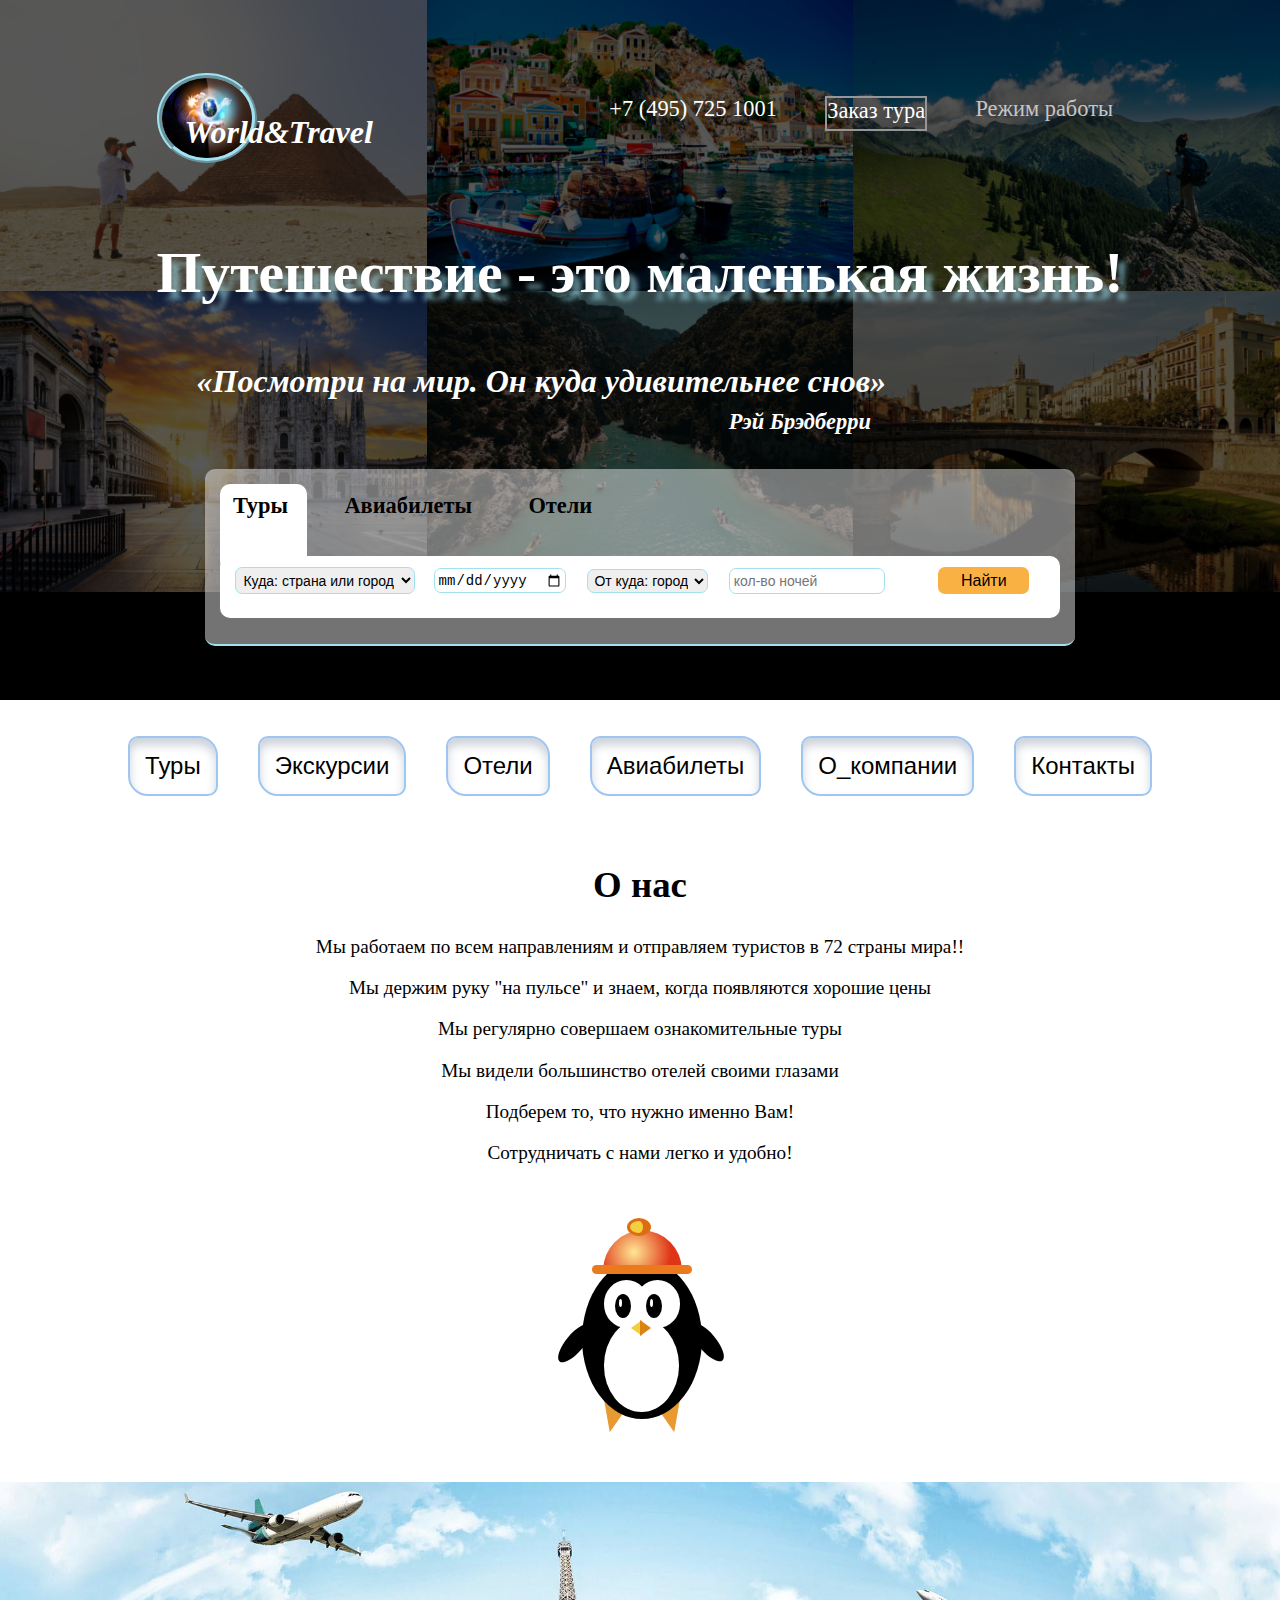
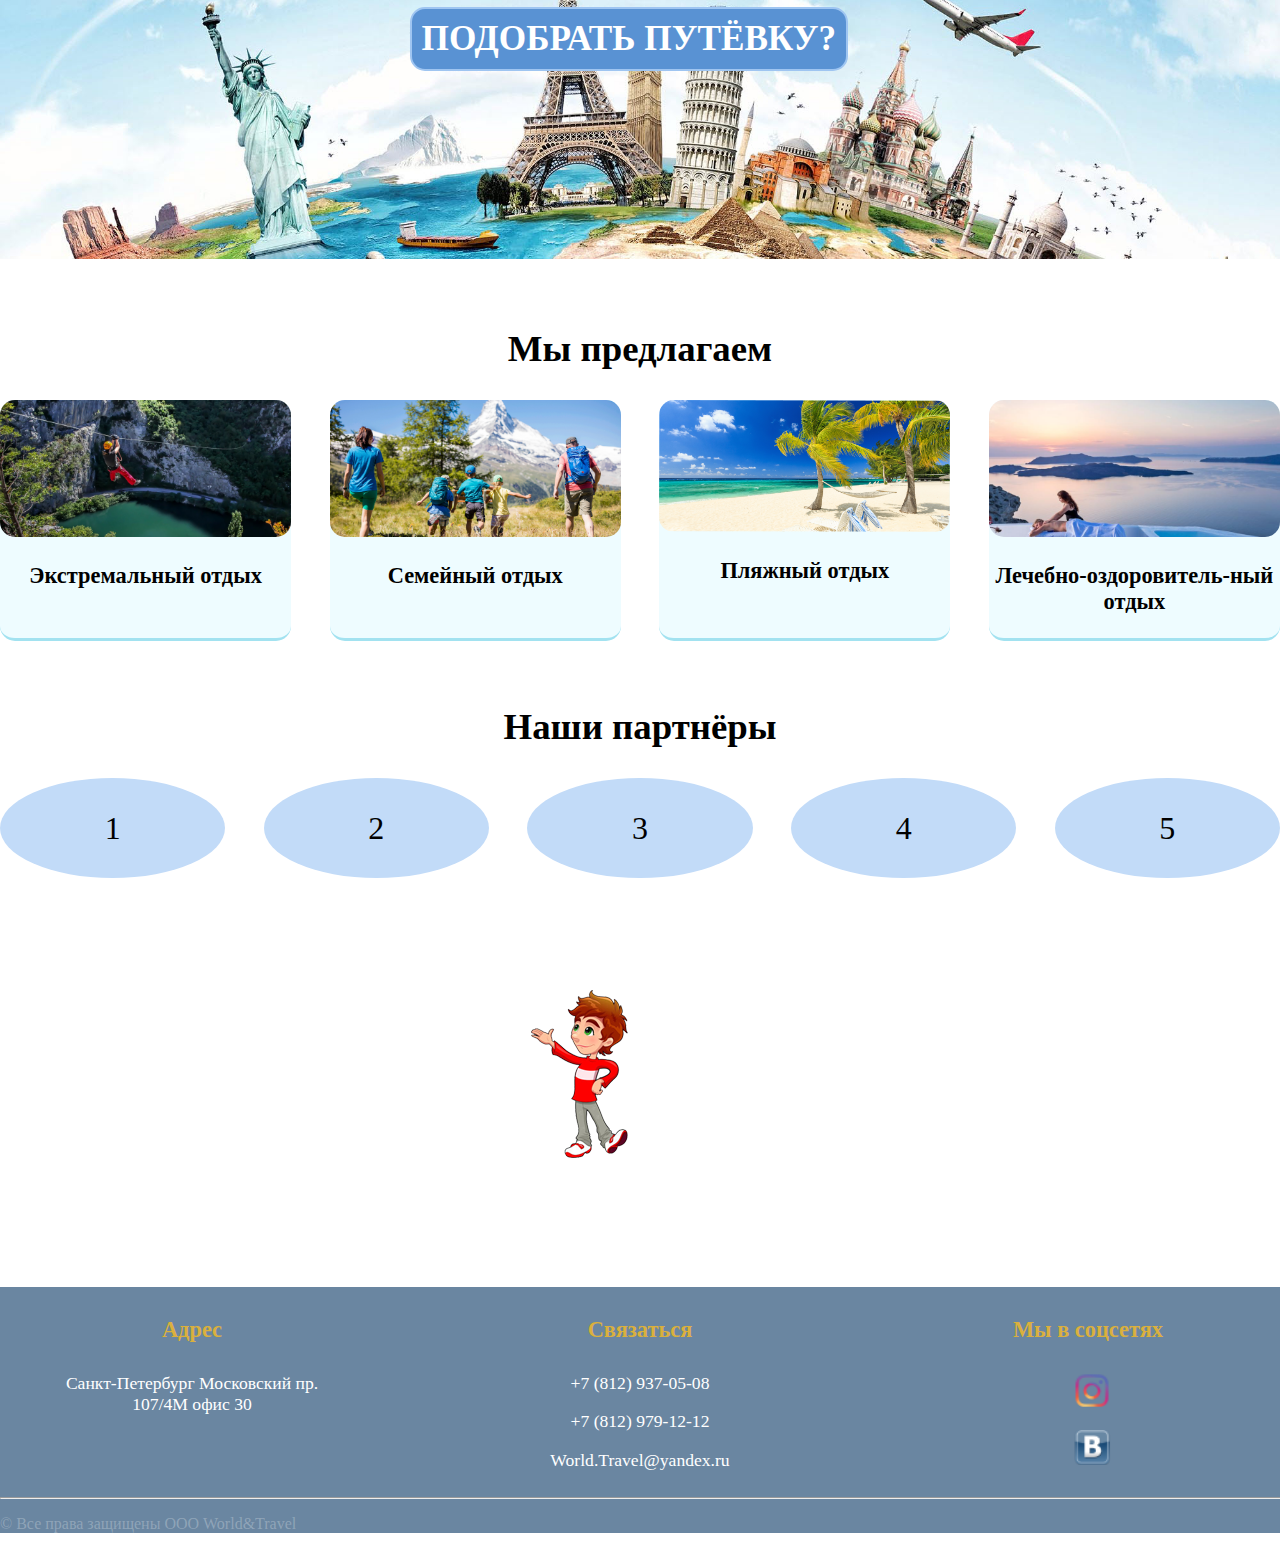
<file: index.html>
<!DOCTYPE html>
<html lang="en">

<head>
	<meta charset="UTF-8">
	<meta http-equiv="X-UA-Compatible" content="IE=edge">
	<meta name="viewport" content="width=device-width, initial-scale=1.0">
	<link rel="stylesheet" href="style.css">
	<link rel="stylesheet" href="web1-penguin/style.css">
	<link rel="stylesheet" href="flex_boy_4/style.css">

	<meta name="viewport" content="width=device-width, initial-scale=1.0">

	<title>World&Travel</title>
</head>

<body>
	<!-- Фон из картинок -->
	<div class="background-color">
		<!-- Затемнение -->
		<div class="darkening"></div>
		<!-- Блок с картинками -->
		<div class="background">
			<img class="im" src="img/изображение 1.png" alt="">
			<img class="im" src="img/изображение 2.png" alt="">
			<img class="im" src="img/изображение 3.png" alt="">
			<img class="im" src="img/изображение 4.png" alt="">
			<img class="im" src="img/изображение 5.png" alt="">
			<img class="im" src="img/изображение 6.png" alt="">
		</div>
	</div>
	<div class="web-site">
		<!-- Шапка -->
		<header>
			<!-- Контент -->
			<div class="name-site">
				<div class="logo">
					<img src="img/depositphotos_6691852-stock-photo-human-hand-holding-earth.jpg" alt="">
					<p>World&Travel</p>
				</div>
				<p class="tel" style="color: #fff;">+7 (495) 725 1001</p>
				<p class="order" style="color: #fff;"> Заказ тура</p>
				<p class="clock_work">Режим работы</p>
			</div>
			<div class="words">
				<p style="font-weight: bolder;
	color: #fff;
	text-shadow: 8px 8px 5px rgba(162,226,240,0.55);">Путешествие - это маленькая жизнь!</p>
				<blockquote style="font-weight: bolder;
	color: #fff;
	font-style: italic;">
					«Посмотри на мир. Он куда удивительнее cнов»<br>
					<cite style="font-weight: bolder;
	color: #fff;
	font-style: italic;">Рэй Брэдберри</cite>
				</blockquote>
			</div>
			<!-- Поиск -->
			<div class="search">
				<div class="line1">
					<p>Туры</p>
					<p>Авиабилеты</p>
					<p>Отели</p>
				</div>
				<div class="line2">
					<form action="#">
						<div>
							<select name="theme" required="required"
								style="border: 1.5px solid #A2E2F0; font-size: 14px; padding: 2%; border-radius: 7px;">
								<option value="">Куда: страна или город</option>
								<option>Абхазия</option>
								<option>Армения</option>
								<option>Болгария</option>
								<option>Греция</option>
								<option>Египет</option>
								<option>Италия</option>
								<option>Кипр</option>
								<option>Мальдивы</option>
								<option>Сейшелы</option>
								<option>Таиланд</option>
							</select>
						</div>
						<div>
							<input type="date"
								style="border: 1.5px solid #A2E2F0; font-size: 14px; padding: 2%; border-radius: 7px;">
						</div>
						<div>
							<select name="theme" required="required"
								style="border: 1.5px solid #A2E2F0; font-size: 14px; padding: 2%; border-radius: 7px;">
								<option value="">От куда: город</option>
								<option>Владивосток</option>
								<option>Екатеринбург</option>
								<option>Иркутск</option>
								<option>Казань</option>
								<option>Краснодар</option>
								<option>Москва</option>
								<option>Н.Новгород</option>
								<option>Омск</option>
								<option>Пенза</option>
								<option>С.Петербург</option>
							</select>
						</div>
						<div>
							<input type="number" placeholder="кол-во ночей"
								style="border: 1.5px solid #A2E2F0; font-size: 14px; padding: 2%; border-radius: 7px; width: 80%;">
						</div>
						<div>
							<button
								style="border: none; background-color: #FAB144; font-size: 16px; padding: 10%; border-radius: 7px; width: 200%;">Найти</button>
						</div>
					</form>
				</div>
			</div>
		</header>

		<!-- меню -->
		<menu>
			<button><a href="Туры/index.html">Туры</a></button>
			<button><a href="#">Экскурсии</a></button>
			<button><a href="#">Отели</a></button>
			<button><a href="#">Авиабилеты</a></button>
			<button><a href="#about">О_компании</a></button>
			<button><a href="#contacts">Контакты</a></button>
		</menu>

		<!-- Основной контент -->
		<main>
			<div class="block-1">
				<h2 id="about">О нас</h2>
				<p>Мы работаем по всем направлениям и отправляем туристов в 72 страны мира!!</p>
				<p>Мы держим руку "на пульсе" и знаем, когда появляются хорошие цены</p>
				<p>Мы регулярно совершаем ознакомительные туры</p>
				<p>Мы видели большинство отелей своими глазами</p>
				<p>Подберем то, что нужно именно Вам!</p>
				<p>Сотрудничать с нами легко и удобно!</p>
			</div>

			<div class="block-2">
				<!--****************** Пингвиненок ********************-->
				<div class="penguin">
					<div class="hat">
						<div class="ball1"></div>
						<div class="ball2">
						</div>
						<div class="line"></div>
					</div>
					<div class="body">
						<div class="eyes eye1">
							<div class="ey">
								<div class="e"></div>
							</div>
						</div>
						<div class="eyes eye2">
							<div class="ey">
								<div class="e"></div>
							</div>
						</div>
						<div class="nose1"></div>
						<div class="nose2"></div>
						<div class="tummy"></div>
						<div class="hand1"></div>
						<div class="hand2"></div>
					</div>
					<div class="leg1"></div>
					<div class="leg2"></div>
				</div>
			</div>

			<div class="block-3">
				<img src="img/reisen.jpg" alt="" style="width: 100%;">
				<p><a>ПОДОБРАТЬ ПУТЁВКУ?</a></p>
			</div>

			<!-- Виды туризма (отдыха) -->
			<div class="block-4">
				<h2>Мы предлагаем</h2>
				<div class="box">
					<div class="b-1">
						<img src="img/экстрим.png" alt="">
						<h3>Экстремальный отдых</h3>
					</div>
					<div class="b-1">
						<img src="img/семейный.png" alt="">
						<h3>Семейный отдых</h3>
					</div>
					<div class="b-1">
						<img src="img/пляжный.png" alt="">
						<h3>Пляжный отдых</h3>
					</div>
					<div class="b-1" style="margin-right: 0;">
						<img src="img/лечебный.png" alt="">
						<h3>Лечебно-оздоровитель-ный отдых</h3>
					</div>
				</div>
			</div>
	</div>

	<!-- ПАРТНЁРЫ -->
	<div class="block-5">
		<h2>Наши партнёры</h2>
		<div class="box">
			<div>
				<p>1</p>
			</div>
			<div>
				<p>2</p>
			</div>
			<div>
				<p>3</p>
			</div>
			<div>
				<p>4</p>
			</div>
			<div style="margin-right: 0;">
				<p>5</p>
			</div>
		</div>
	</div>

	<!-- Мальчик -->
	<div class="block-6">
		<div class="boy">
			<div class="b box-1">
				<img src="flex_boy_4/img/boy1.png" alt="">
			</div>
			<div class="b box-2">
				<h2>Это мяч?...</h2>
				<img class="i1" src="flex_boy_4/img/boy2.png" alt="">
				<img class="i2" src="flex_boy_4/img/boy7.png" alt="">
			</div>
			<div class="b box-3">
				<h2>Это кирпич...</h2>
				<img class="i1" src="flex_boy_4/img/boy3.png" alt="">
				<img class="i2" src="flex_boy_4/img/boy7.png" alt="">
			</div>
			<div class="b box-4 shake">
				<img class="" src="flex_boy_4/img/boy3.png" alt="">
			</div>
		</div>
	</div>

	</main>

	<!-- Футер -->
	<footer id="contacts">
		<div class="box">
			<div>
				<h4>Адрес</h4>
				<p>Санкт-Петербург Московский пр. <br> 107/4М офис 30</p>
			</div>
			<div>
				<h4>Связаться</h4>
				<p>+7 (812) 937-05-08</p>
				<p>+7 (812) 979-12-12</p>
				<p>World.Travel@yandex.ru</p>
			</div>
			<div style="margin-right: 0%;">
				<h4>Мы в соцсетях</h4>
				<div class="icons">
					<img src="img/2 1.png" alt="">
					<img src="img/vkontakte-256x256 2.png" alt="">
				</div>
			</div>
		</div>
		<hr style="width: 100%;">
		<p>© Все права защищены ООО World&Travel</p>
	</footer>
	</div>
</body>

</html>
</file>
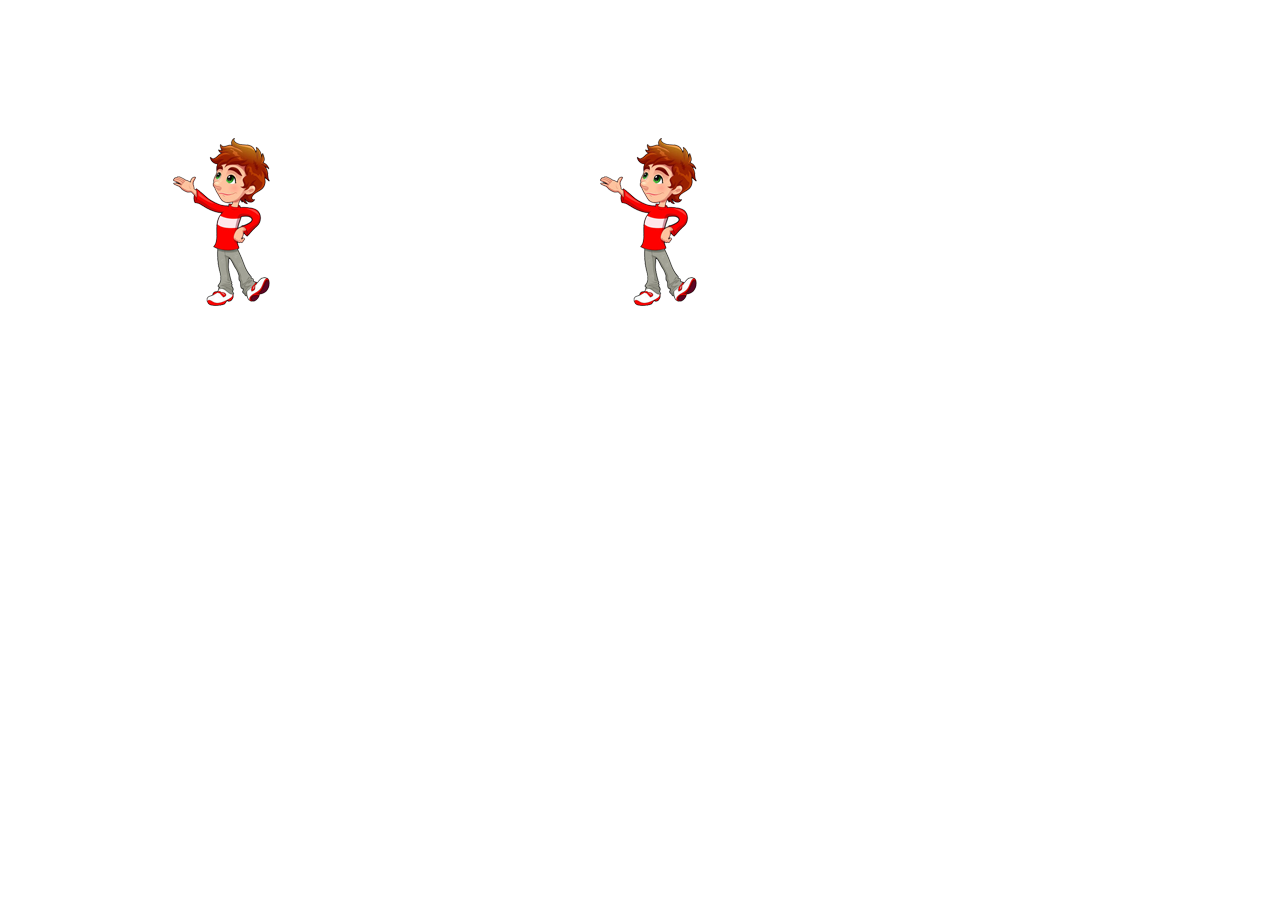
<file: flex_boy_4/index.html>
<!DOCTYPE html>
<html lang="en">

<head>
	<meta charset="UTF-8">
	<meta http-equiv="X-UA-Compatible" content="IE=edge">
	<meta name="viewport" content="width=device-width, initial-scale=1.0">
	<title>Document</title>
	<link rel="stylesheet" href="style.css">
</head>

<body>
	<div class="flex">
		<div class="boy">

			<div class="b box-1">
				<img src="img/boy1.png" alt="">
			</div>
			<div class="b box-2">
				<h2>Это мяч?...</h2>
				<img class="i1" src="img/boy2.png" alt="">
				<img class="i2" src="img/boy7.png" alt="">
			</div>
			<div class="b box-3">
				<h2>Это кирпич...</h2>
				<img class="i1" src="img/boy3.png" alt="">
				<img class="i2" src="img/boy7.png" alt="">
			</div>
			<div class="b box-4 shake">
				<img class="" src="img/boy3.png" alt="">
			</div>

		</div>

		<div class="boy">

			<div class="b box-1">
				<img src="img/boy1.png" alt="">
			</div>
			<div class="b box-2">
				<h2>Это мяч?...</h2>
				<img class="i1" src="img/boy2.png" alt="">
				<img class="i2" src="img/boy7.png" alt="">
			</div>
			<div class="b box-3">
				<h2>Это кирпич...</h2>
				<img class="i1" src="img/boy3.png" alt="">
				<img class="i2" src="img/boy7.png" alt="">
			</div>
			<div class="b box-4 shake">
				<img class="" src="img/boy3.png" alt="">
			</div>

		</div>
	</div>
</body>

</html>
</file>
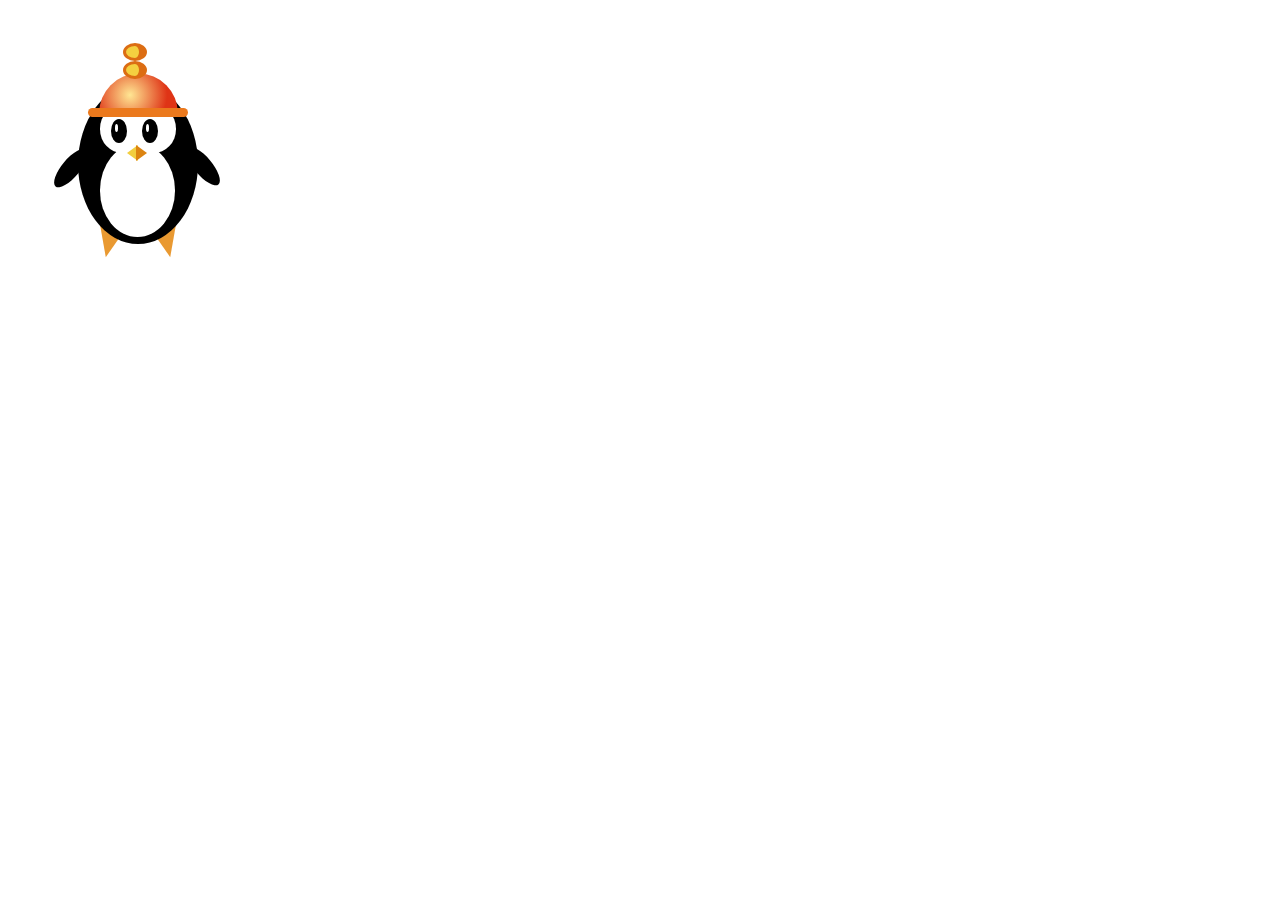
<file: web1-penguin/index.html>
<!DOCTYPE html>
<html lang="en">

<head>
	<meta charset="UTF-8">
	<meta http-equiv="X-UA-Compatible" content="IE=edge">
	<meta name="viewport" content="width=device-width, initial-scale=1.0">
	<title>Document</title>
	<link rel="stylesheet" href="style.css">
</head>

<body>
	<div class="penguin">
		<div class="hat">
			<div class="ball1 b1"></div>
			<div class="ball1 b2"></div>
			<div class="ball2">

			</div>
			<div class="line"></div>
		</div>
		<div class="body">
			<div class="eyes eye1">
				<div class="ey">
					<div class="e"></div>
				</div>
			</div>
			<div class="eyes eye2">
				<div class="ey">
					<div class="e"></div>
				</div>
			</div>
			<div class="nose1"></div>
			<div class="nose2"></div>
			<div class="tummy"></div>
			<div class="hand1"></div>
			<div class="hand2"></div>
		</div>

		<div class="leg1"></div>
		<div class="leg2"></div>

	</div>
</body>

</html>
</file>
<file: style.css>
body{
	padding: 0;
	margin: 0;
}
/* ******************** Фон из картинок ******************* */
.background-color{
	background-color: #000;
	width: 100%;
	height: 700px;
	position: absolute;
	top: 0;
	z-index: -5;
}
/* Затемнение */
.darkening{
	position: absolute;
	width: 100%;
	height: 100%;
	background-color: rgba(0, 0, 0, 0.653);
}
/* ************************** Сайт ********************** */
.web-site{
	/* width: 100%; */
	display: flex;
	flex-direction: column;
	align-items: center;
}
/* *************************   Шапка   ******************* */
header{
	display: flex;
	flex-direction: column;
	justify-content: center;
}
.name-site, .logo{
	display: flex;
	flex-direction: row;
}
.logo p{
	font-weight: bolder;
	font-style: italic;
	color: #fff;
}
.line1{
	background-color: #fff;
	border-radius: 10px;
	margin: 15px 15px 0px 15px;
	display: flex;
	flex-direction: row;
}
.line2{
	background-color: #fff;
	margin: -15px 15px 10px 15px;
	border-radius: 10px;
}
.line2 form{
	display: flex;
	/* flex-direction: row; */
	align-items: center;
	flex-wrap: wrap;
}
.line2 form div{
	margin: 1.3% 1.3% 0% 1.8%;
}
/* *************************   Меню   ******************* */
menu{
	display: flex;
	flex-direction: row;
}
menu button{
	background-color: #fff;
	border-radius: 10px 20px 10px 20px;
	border: 2px solid #9FC5F1;
	box-shadow: 0px 7px 10px 0px rgba(86, 107, 132, 0.3) inset;
}
menu button a{
	text-decoration: none;
	color: #000;
}
menu button:hover{
	background-color: #3c78bd;
	box-shadow: 0px 7px 10px 0px rgba(138, 181, 233, 0.507) inset;
	border: 2px solid #c2dbf8;
}
menu button a:hover{
	color: #c5daf3;
}
/* ********************   Основной контент   ************** */
.block-3 p{
	position: absolute;
	font-weight: bolder;
	border: 2px solid #9FC5F1;
	padding: 2px;
	border-radius: 15px;
	background-color: #5992d3;
	color: #fff;
	padding: 10px;
}
.block-3 p:hover{
	border: 2px solid #000000;
	border-radius: 15px;
	color: #000;
}
/**************** Виды туризма (отдыха) ****************/
.block-4 .box img{
	width: 100%;
	border-radius: 15px;
}
.block-4 .box div{
	border-bottom: 3px solid #A2E2F0;
	border-radius: 15px;
	background-color: #eefcff;
	text-align: center;
}
/************************ ПАРТНЁРЫ *********************/
.block-5 .box{
	display: flex;
	flex-direction: row;
}
.block-5 .box div{
	background-color: #c2dbf8;
	border-radius: 100%;
	margin-right: 3%;
}
.block-5 .box p{
text-align: center;
	font-size: 2em;
}
/************************** Футер **********************/
footer{
	margin-top: 5%;
	width: 125%;
	background-color: #6a86a1;
}
footer .box{
	display: flex;
	flex-direction: row;
}
footer .box div{
	width: 200%;
}
footer .box div h4{
	color: #dab03d;
	text-align: center;
}
footer .box div .icons{
	display: flex;
	flex-direction: column;
}
footer .box div .icons img{
	width: 5%;
	margin-bottom: 3%;
	margin-left: 23%;
}
footer .box div p{
	color: #fff;
	/* text-align: center; */
}
footer hr{
	color: rgba(255, 255, 255, 0.219);
}
footer p{ 
	color: rgba(255, 255, 255, 0.26);
}





@media (min-width: 1000px){
/* ******************** Фон из картинок ******************* */
/* Блок с картинками */
.background{
	display: grid;
	grid-template-columns: repeat(3, 1fr);
}
.background-color img{
	width: 100%;
	height: 100%;
}
/* ************************** Сайт ********************** */
/* *************************   Шапка   ******************* */
header{
	height: 700px;
}
.logo img{
	width: 90px;
	height: 80px;
	border-radius: 100%;
	border: 1.5mm ridge #A2E2F0;
}
.logo p{
	font-size: 2em;
	margin-top: 14%;
	margin-left: -25%;
}
.tel{
	font-size: 1.4em;
	margin-left: 17%;
}
.order{
	font-size: 1.4em;
	margin-left: 5%;
	margin-right: 5%;
	border: 0.1em solid #969696;
	height: 1.4em;
}
.clock_work{
	color: #C5C5C5;
	font-size: 1.4em;
	text-align: right;
}
.words p{
	font-size: 3.6em;
}
blockquote{
	font-size: 2em;
}
cite{
	font-size: 0.7em;
	margin-left: 60%;
}
/* Поиск */
.search{
	width: 90%;
	height: 25%;
	background-color: rgba(255, 255, 255, 0.45);
	border-radius: 10px;
	margin-left: 5%;
	margin-bottom: -2%;
	border-bottom: 2px solid #A2E2F0;
}
.line1{
	height: 50%;
	width: 10%;
}
.line1 p{
	font-size: 1.4em;
	font-weight: bold;
	margin: 10% 50% 0% 15%;
}
.line2{
	height: 35%;
}
/* *************************   Меню   ******************* */
menu{
	height: 100px;
	justify-content: space-between;
	padding: 0;
}
menu button{
	padding: 10px 15px 10px 15px;
	margin: 20px;
}
menu button a{
	font-size: 1.8em;
}
/* ********************   Основной контент   ************** */
.block-1 h2{
	text-align: center;
	font-size: 2.3em;
}
.block-1 p{
	font-size: 1.2em;
	text-align: center;
}
/* Пингвиненок */
.block-2{
	margin-left: 40%;
	margin-bottom: 3%;
}
.block-3 p{
	margin-left: 32%;
	margin-top: -20%;
	font-size: 2.2em;
}
/**************** Виды туризма (отдыха) ****************/
.block-4 h2, .block-5 h2{
	margin-top: 5%;
	text-align: center;
	font-size: 2.3em;
}
.block-4 .box{
display: flex;
flex-direction: row;
}
.block-4 .box div{
	width: 30%;
	margin-right: 3%;
}
.block-4 .box h3{
	font-size: 1.4em;
}
/************************ ПАРТНЁРЫ *********************/
.block-5 .box div{
	width: 40%;
	height: 100px;
}
/* Мальчик */
.block-6{
	margin-left: 30%;
}
/************************** Футер **********************/
footer .box{
	width: 80%;
	margin-top: 2%;
}
footer .box div{
	margin-right: 5%;
}
footer .box div h4{
	font-size: 1.4em;
}
footer .box div p{
	font-size: 1.1em;
	text-align: center;
}
}


/* AAAAAAAAAAAAAAAAAAAAAAAAAAAAAAAAAAAAAAAAAAAAAAAAAAAAAAAAAAAAAAAAAAAAAAAAAAAAAAAAAAAAAAAAAAAAAAAAAAAAAAAAAAAAAAAAAAAAAAAAAAAAAAAAAAAAAAAAAAAAAAAAAAAAAAAAAAAAAAAAAAAAAAAAAAA */

@media (min-width: 800px) and (max-width: 1000px){
/* ******************** Фон из картинок ******************* */
.background-color{
	width: 100%;
	height: 600px;
}
/* Блок с картинками */
.background{
	display: grid;
	grid-template-columns: repeat(3, 1fr);
}
.background-color img{
	width: 100%;
	height: 100%;
}
/* ************************** Сайт ********************** */
/* *************************   Шапка   ******************* */
header{
	height: 600px;
}
.logo img{
	width: 70px;
	height: 60px;
	border-radius: 100%;
	border: 1.3mm ridge #A2E2F0;
}
.logo p{
	font-size: 1.4em;
	margin-top: 17%;
	margin-left: -20%;
}
.tel{
	font-size: 1.2em;
	margin-left: 15%;
}
.order{
	font-size: 1.2em;
	margin-left: 5%;
	margin-right: 5%;
	border: 0.1em solid #969696;
	height: 1.2em;
}
.clock_work{
	color: #C5C5C5;
	font-size: 1.2em;
	text-align: right;
}
.words p{
	margin-top: 7%;
	font-size: 2.6em;
	text-align: center;
}
blockquote{
	font-size: 2em;
	text-align: center;
}
cite{
	font-size: 0.7em;
	margin-left: 60%;
}
/* Поиск */
.search{
	width: 90%;
	height: 28%;
	background-color: rgba(255, 255, 255, 0.45);
	border-radius: 10px;
	margin-left: 5%;
	margin-top: 4%;
}
.line1{
	height: 35%;
	width: 11%;
}
.line1 p{
	font-size: 1.3em;
	font-weight: bold;
	margin: 10% 50% 0% 15%;
}
.line2{
	height: 55%;
}
.line2 select option{
	font-size: 20px;
}
.line2 input{
	size: 20px;
}
/* *************************   Меню   ******************* */
menu{
	height: 60px;
	width: 0%;
	justify-content: center;
	padding: 0;
}
menu button{
	padding: 10px 15px 10px 15px;
	margin: 5px;
}
menu button a{
	font-size: 20px;
}
/* ********************   Основной контент   ************** */
.block-1 h2{
	text-align: center;
	font-size: 2em;
}
.block-1 p{
	font-size: 1.1em;
	text-align: center;
}
/* Пингвиненок */
.block-2{
	margin-left: 30%;
}
.block-3{
	margin-top: 5%;
}
.block-3 p{
	margin-left: 28%;
	margin-top: -20%;
	font-size: 1.7em;
}
/**************** Виды туризма (отдыха) ****************/
.block-4 h2, .block-5 h2{
	margin-top: 5%;
	text-align: center;
	font-size: 2em;
}
.block-4 .box{
display: flex;
flex-direction: row;
}
.block-4 .box div{
	width: 30%;
	margin-right: 3%;
}
.block-4 .box h3{
	font-size: 1.2em;
}
/************************ ПАРТНЁРЫ *********************/
.block-5 .box div{
	width: 40%;
	height: 100px;
}
.block-5 .box p{
text-align: center;
	font-size: 2em;
}
/* Мальчик */
.block-6{
	margin-left: 25%;
}
/************************** Футер **********************/
footer .box{
	width: 80%;
	margin-top: 2%;
	margin-left: 0%;
}
footer .box div{
	margin-right: 5%;
}
footer .box div h4{
	font-size: 1.2em;
}
footer .box div p{
	font-size: 0.9em;
	text-align: center;
}
}

/* AAAAAAAAAAAAAAAAAAAAAAAAAAAAAAAAAAAAAAAAAAAAAAAAAAAAAAAAAAAAAAAAAAAAAAAAAAAAAAAAAAAAAAAAAAAAAAAAAAAAAAAAAAAAAAAAAAAAAAAAAAAAAAAAAAAAAAAAAAAAAAAAAAAAAAAAAAAAAAAAAAAAAAAAAAA */



@media (min-width: 600px) and (max-width: 800px){
/* ******************** Фон из картинок ******************* */
.background-color{
	width: 100%;
	height: 600px;
	background-image: url(img/CAPA_HOMEPAGE_LOCATIONS_SYDNEY_2.jpg);
	background-repeat: no-repeat;
}
.background .im{
	display: none;
}
/* ************************** Сайт ********************** */
/* *************************   Шапка   ******************* */
header{
	height: 590px;
}
.name-site, .logo{
	padding: 1%;
}
.logo img{
	width: 65px;
	height: 55px;
	border-radius: 100%;
	border: 1.3mm ridge #A2E2F0;
}
.logo p{
	font-size: 1.3em;
	margin-top: 17%;
	margin-left: -20%;
}
.tel{
	font-size: 1.1em;
	margin-left: 18%;
}
.order{
	font-size: 1.1em;
	margin-left: 5%;
	margin-right: 0%;
	border: 0.1em solid #969696;
	height: 1.2em;
}
.clock_work{
	display: none;
}
.words p{
	margin-top: 7%;
	font-size: 2.4em;
	text-align: center;
}
blockquote{
	font-size: 1.4em;
	text-align: center;
}
cite{
	font-size: 0.7em;
	margin-left: 60%;
}
/* Поиск */
.search{
	width: 90%;
	height: 28%;
	background-color: rgba(255, 255, 255, 0.45);
	border-radius: 10px;
	margin-left: 5%;
	margin-top: 4%;
}
.line1{
	height: 38%;
	width: 11%;
}
.line1 p{
	font-size: 1.1em;
	font-weight: bold;
	margin: 10% 50% 0% 15%;
}
.line2{
	height: 55%;
}
.line2 select option{
	font-size: 20px;
}
.line2 input{
	size: 20px;
}
/* *************************   Меню   ******************* */
menu{
	height: 50px;
	width: 100%;
	justify-content: center;
	padding: 0;
}
menu button{
	padding: 7px 11px 7px 11px;
	margin: 5px;
}
menu button a{
	font-size: 15px;
}
/* ********************   Основной контент   ************** */
.block-1 h2{
	text-align: center;
	font-size: 1.8em;
	margin-top: 0%;
}
.block-1 p{
	font-size: 1em;
	text-align: center;
}
/* Пингвиненок */
.block-2{
	margin-left: 28%;
}
.block-3{
	margin-top: 2%;
}
.block-3 p{
	margin-left: 30%;
	margin-top: -19%;
	font-size: 1.2em;
}
/**************** Виды туризма (отдыха) ****************/
.block-4 h2, .block-5 h2{
	margin-top: 5%;
	text-align: center;
	font-size: 1.8em;
}
.block-4 .box{
display: flex;
flex-direction: column;
align-items: center;
}
.block-4 .box div{
	width: 70%;
	margin-top: 3%;
}
.block-4 .box h3{
	font-size: 1.2em;
}
/************************ ПАРТНЁРЫ *********************/
.block-5 .box div{
	width: 40%;
	height: 100px;
}
/* Мальчик */
.block-6{
	margin-left: 20%;
}
/************************** Футер **********************/
footer .box{
	width: 75%;
	margin-top: 2%;
	margin-left: 2%;
}
footer .box div h4{
	font-size: 1.1em;
}
footer .box div p{
	font-size: 0.8em;
	text-align: center;
}
}


@media (max-width: 600px){
/* ******************** Фон из картинок ******************* */
.background-color{
	width: 100%;
	height: 600px;
	background-image: url(img/CAPA_HOMEPAGE_LOCATIONS_SYDNEY_2.jpg);
	background-repeat: no-repeat;
}
.background .im{
	display: none;
}
/* ************************** Сайт ********************** */
/* *************************   Шапка   ******************* */
header{
	height: 590px;
	padding: 2%;
}
.name-site, .logo{
	padding: 1%;
}
.logo img{
	width: 60px;
	height: 50px;
	border-radius: 100%;
	border: 1.1mm ridge #A2E2F0;
}
.logo p{
	font-size: 1.3em;
	margin-top: 13%;
	margin-left: -20%;
}
.tel{
	display: none;
}
.order{
	font-size: 1.2em;
	margin-left: 20%;
	border: 0.1em solid #969696;
	height: 1.2em;
}
.clock_work{
	display: none;
}
.words p{
	margin-top: 7%;
	font-size: 2.2em;
	text-align: center;
}
blockquote{
	font-size: 1.3em;
	text-align: center;
}
cite{
	font-size: 0.7em;
	margin-left: 60%;
}
/* Поиск */
.search{
	width: 90%;
	height: 32%;
	background-color: rgba(255, 255, 255, 0.45);
	border-radius: 10px;
	margin-left: 5%;
	margin-top: 4%;
}
.line1{
	height: 30%;
	width: 15%;
}
.line1 p{
	font-size: 1em;
	font-weight: bold;
	margin: 10% 50% 0% 15%;
}
.line2{
	height: 58%;
	padding-top: 2%;
}
.line2 select option{
	font-size: 20px;
}
.line2 input{
	size: 20px;
}
/* *************************   Меню   ******************* */
menu{
	flex-wrap: wrap;
	height: 50px;
	width: 100%;
	justify-content: center;
	padding: 0;
}
menu button{
	padding: 7px 11px 7px 11px;
	margin: 5px;
}
menu button a{
	font-size: 16px;
}
/* ********************   Основной контент   ************** */
.block-1 h2{
	text-align: center;
	font-size: 1.5em;
	margin-top: 9%;
}
.block-1 p{
	font-size: 0.9em;
	text-align: center;
}
/* Пингвиненок */
.block-2{
	margin-left: 25%;
}
.block-3{
	margin-top: 2%;
}
.block-3 p{
	margin-left: 27%;
	margin-top: -20%;
	font-size: 1.1em;
}
.block-3 button{
	margin-left: 33%;
	margin-top: -15%;
	font-size: 1.1em;
}
/**************** Виды туризма (отдыха) ****************/
.block-4 h2, .block-5 h2{
	margin-top: 5%;
	text-align: center;
	font-size: 1.8em;
}
.block-4 .box{
display: flex;
flex-direction: column;
align-items: center;
}
.block-4 .box div{
	width: 70%;
	margin-top: 3%;
}
.block-4 .box h3{
	font-size: 1.2em;
}
/************************ ПАРТНЁРЫ *********************/
.block-5 .box div{
	width: 40%;
	height: 100px;
}
/* Мальчик */
.block-6{
	margin-left: 18%;
}
/************************** Футер **********************/
footer .box{
	width: 75%;
	margin-top: 2%;
}
footer .box div h4{
	font-size: 1.1em;
}
footer .box div p{
	font-size: 0.8em;
	text-align: center;
	margin-left: 2%;
}
}
</file>
<file: web1-penguin/style.css>
.penguin{
	width: 200px;
	height: 200px;
	padding: 30px;
	/* border: 1px solid #000; */
	
}
.hat{
	width: 50%;
	height: 30%;
}
.ball1{
	width: 13%;
	height: 20%;
	background-color: #f4d040;
	border-radius: 100%;
	position: relative;
	left: 85%;
	top: 8%;
	z-index: 17;
	border-right: 8px solid #dc6d13;
	border-top: 3px solid #dc6d13;
	border-left: 3px solid #dc6d13;
	border-bottom: 3px solid #dc6d13;

}
.ball2{
	width: 85%;
	height: 120%;
	background:radial-gradient(circle farthest-corner at 60% 25%, #ffe693 0%, #df3416 50%);
	position: relative;
	left: 58%;
	top: -55%;
	z-index: 13;
	clip-path: circle(50% at 50% 0%);
	transform: rotate(180deg);

}
.line{
	width: 100%;
	height: 15%;
	background-color: #eb791d;
	border-radius: 30px;
	position: relative;
	z-index: 15;
	left: 50%;
	top: -63%;
}

.body{
	background-color: #000;
	border-radius: 100%;
	height: 80%;
	width: 60%;
	position: relative;
	left: 20%;
	top: -7%;
	z-index: 11;
}
.tummy{
	background-color: #fff;
	border-radius: 100%;
	height: 58%;
	width: 63%;
	position: relative;
	left: 18%;
	top: -50%;
}
.hand1{
	background-color: #000;
	border-radius: 100%;
	height: 30%;
	width: 15%;
	position: relative;
	left: -13%;
	top: -108%;
	transform: rotate(40deg);
}
.hand2{
	background-color: #000;
	border-radius: 100%;
	height: 30%;
	width: 15%;
	position: relative;
	left: 97%;
	top: -139%;
	transform: rotate(-40deg);
}
.leg1{
 	width:0;
 	height:0;
	border-color: rgb(233, 153, 49) transparent  transparent transparent;
  	border-style:solid;
  	border-width: 20px;
  	transform: rotate(260deg);
	position: relative;
	left: 32%;
	top: -22%;
	z-index: 1;
}
.leg2{
 	width:0;
 	height:0;
	border-color: rgb(233, 153, 49) transparent  transparent transparent;
  	border-style:solid;
  	border-width: 20px;
  	transform: rotate(-260deg);
	position: relative;
	left: 48%;
	top: -42%;
	z-index: 1;
}
.nose1{
	width: 0;
 	height: 0;
	border-color: #f2ce3f transparent  transparent transparent;
  	border-style:solid;
  	border-width: 11px 8px;
	  transform: rotate(90deg);
	position: relative;
	left: 34%;
	top: -24%;
	z-index: 25;
}
.nose2{
	width: 0;
 	height: 0;
	border-color: #dc8411 transparent  transparent transparent;
  	border-style:solid;
  	border-width: 11px 8px;
	  transform: rotate(270deg);
	position: relative;
	left: 51%;
	top: -37.7%;
	z-index: 25;
}
.eyes{
	background-color: #fff;
	border-radius: 100%;
	height: 30%;
	width: 38%;
	position: relative;
	top: 13%;
	z-index: 8;
}
.eye1{
	position: relative;
	left: 18%;
}
.eye2{
	position: relative;
	left: 44%;
	top: -17%;
}
.ey{
	background-color: #000;
	border-radius: 100%;
	height: 50%;
	width: 35%;
	position: relative;
	top: 30%;
	left: 25%;
}
.e{
	background-color: #fff;
	border-radius: 100%;
	height: 33%;
	width: 20%;
	position: relative;
	top: 20%;
	left: 25%;
}
</file>
<file: flex_boy_4/style.css>
.flex{
	display: flex;
	flex-direction: row;
}
.boy{
	display: flex;
	width: 300px;
	height: 300px;
	flex-wrap: wrap;
	overflow: hidden;
	align-items: center;
	justify-content: center;
	margin: 5%;
}
.boy:hover .box-1{
	order: 3;
}
.boy:hover .box-2{
	order: -1;
}
.boy:active .box-2{
	order: 2;
}
.boy:active .box-3 .i2{
	order: -2;
	transform: rotate(630deg);
   transition: 0.9s;
	opacity: 0;
}
.boy .box-3{
	animation: shake 3s;
	animation-delay: 3s;
}
.b{
	flex-basis: 250px;
	height: 250px;
	/* border: 1px solid #000; */
	margin: 10px;
	padding: 10px;
}
.b h2{
margin-left: 30%;
}
.box-2 .i1{
	position: relative;
	top: -25%;
}
.box-2 .i2{
	position: relative;
	top: -128%;
	opacity:0; /*Элемент полностью прозрачный (невидимый)*/
   transition: 2s; /*Скорость перехода состояния элемента*/
}
.box-2:hover .i2{
	opacity:1;
   transition: 2s;
}
.box-3{
	width: 300px;
}
.box-3 .i1{
	position: relative;
	top: -30%;
}
.box-3 .i2{
	position: relative;
	top: -130%;
	left: 15%;
	transition: 0.8s;
}
.box-3:active .i2{
  transform: rotate(630deg);
  transition: 0.7s;
}

@-webkit-keyframes shake {
0% { -webkit-transform: translate(2px, 1px) rotate(0deg); }
10% { -webkit-transform: translate(-1px, -2px) rotate(-1deg); }
20% { -webkit-transform: translate(-3px, 0px) rotate(1deg); }
30% { -webkit-transform: translate(0px, 2px) rotate(0deg); }
40% { -webkit-transform: translate(1px, -1px) rotate(1deg); }
50% { -webkit-transform: translate(-1px, 2px) rotate(-1deg); }
60% { -webkit-transform: translate(-3px, 1px) rotate(0deg); }
70% { -webkit-transform: translate(2px, 1px) rotate(-1deg); }
80% { -webkit-transform: translate(-1px, -1px) rotate(1deg); }
90% { -webkit-transform: translate(2px, 2px) rotate(0deg); }
100% { -webkit-transform: translate(1px, -2px) rotate(-1deg); }
}
/* .shake:hover, .shake:focus{
-webkit-animation-name: shake;
-webkit-animation-duration: 0.8s;
-webkit-transform-origin:50% 50%;
-webkit-animation-iteration-count: infinite;
-webkit-animation-timing-function: linear;
} */
</file>
